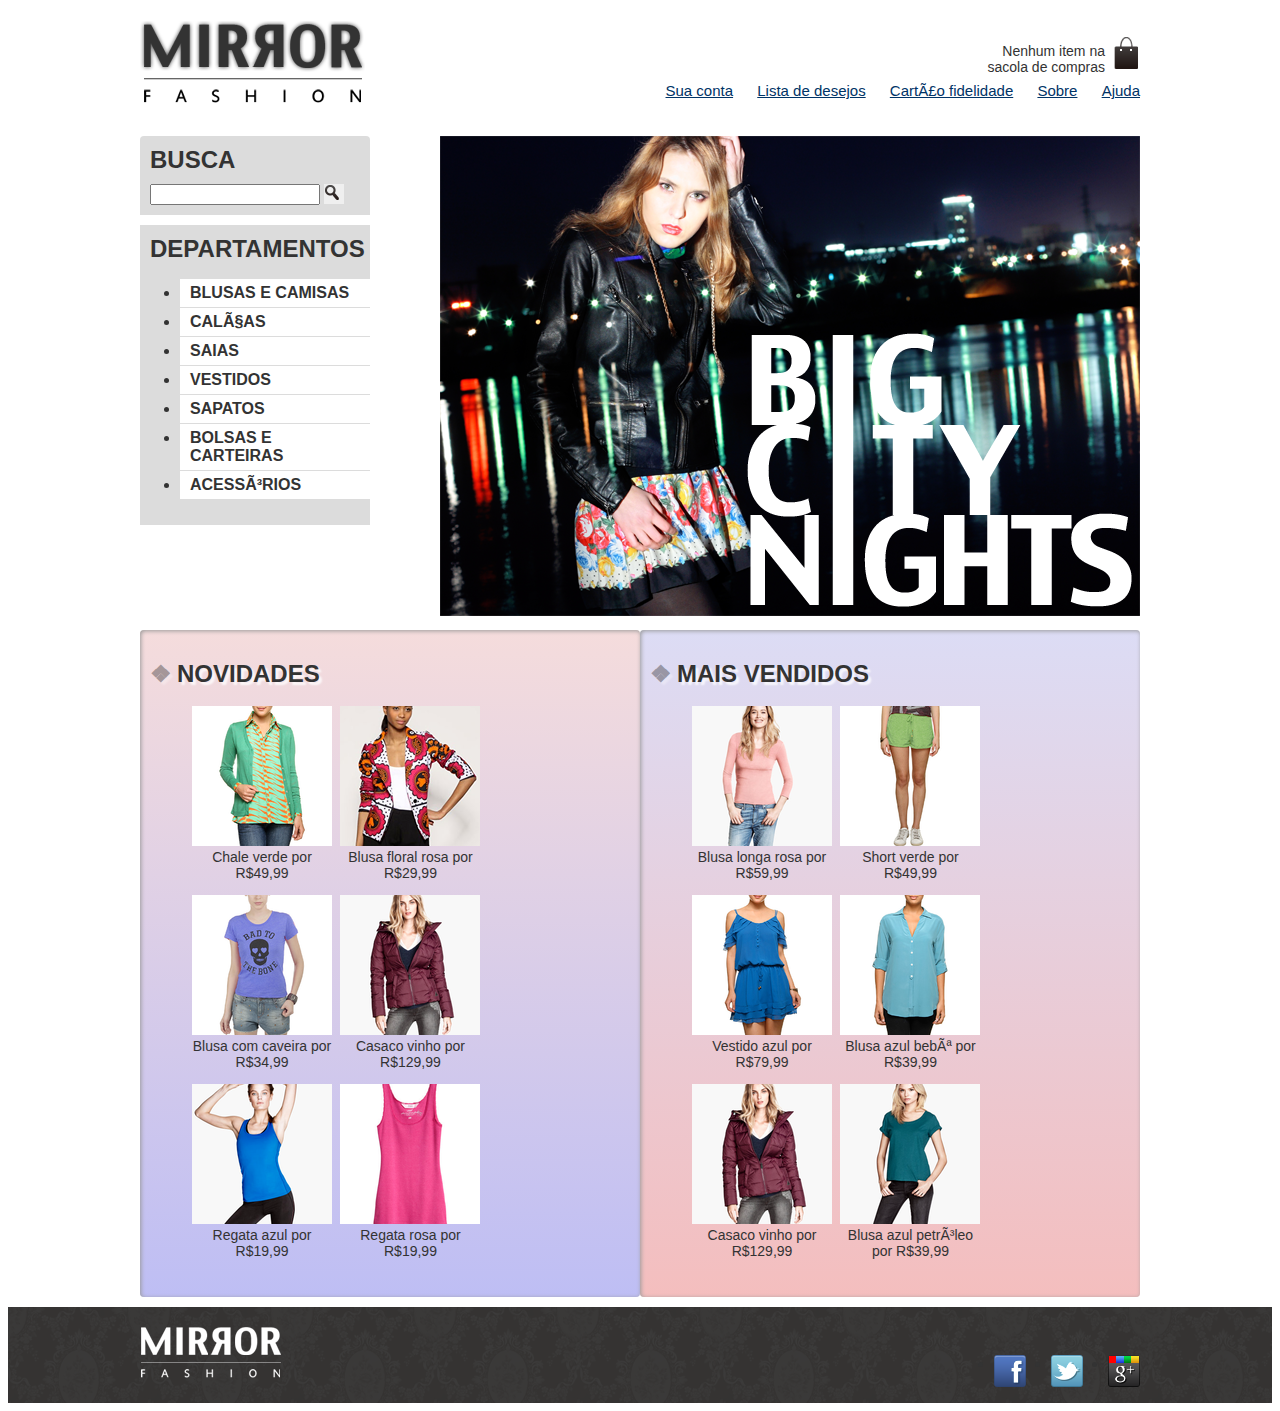
<file: index.html>
<!DOCTYPE html>
<html>

<head>
    <meta charset="uft-8">
    <title>Mirror Fashion</title>
    <!-- <link rel="stylesheet" href="css/reset.css"> -->
    <link rel="stylesheet" href="css/estilos.css">
    <meta name="viewport" content="width=device-width">
</head>

<body>
    <header class="container">
        <h1><img src="img/logo.png" alt="Logo da Mirror Fashion"> </h1>
        <p class="sacola">
            Nenhum item na sacola de compras
        </p>

        <nav class="menu-opcoes">
            <ul>
                <li><a href="#">Sua conta</a></li>
                <li><a href="#">Lista de desejos</a></li>
                <li><a href="#">Cartão fidelidade</a></li>
                <li><a href="sobre.html">Sobre</a></li>
                <li><a href="#">Ajuda</a></li>
            </ul>
        </nav>
    </header>

    <div class="container destaque">
        <section class="busca">
            <h2>Busca</h2>

            <form>
                <input type="search">
                <button>Buscar</button>
            </form>
        </section>
        <!--fim .busca-->

        <section class="menu-departamentos">
            <h2>Departamentos</h2>
            <nav>
                <ul>
                    <li><a href="#">Blusas e camisas</a>
                    <ul>
                        <li><a href="#">Manga curta</a></li>
                        <li><a href="#">Manga comprida</a></li>
                        <li><a href="#">Camisa social</a></li>
                        <li><a href="#">Camisa casual</a></li>
                    </ul>
                    </li>
                    <li><a href="#">Calças</a></li>
                    <li><a href="#">Saias</a></li>
                    <li><a href="#">Vestidos</a></li>
                    <li><a href="#">Sapatos</a></li>
                    <li><a href="#">Bolsas e Carteiras</a></li>
                    <li><a href="#">Acessórios</a></li>
                </ul>
            </nav>
        </section>
        <!--fim .menu-departamentos-->

        <section class="banner-destaque">
            <figure>
                <img src="img/destaque-home.png" alt="Promoção Big City Night">
            </figure>
        </section>
        <!--fim .banner-destaque-->
    </div>
    <!--fim .container-destaque-->

    <div class="container paineis">
        <!--paineis de destaques e mais vendidos estarão aqui-->
        <section class="painel novidades">
            <h2>Novidades</h2>
            <ol>
                <!--primeiro produto-->
                <li>
                    <a href="chaleverde.html">
                        <figure>
                            <img src="img/produtos/miniatura3.png" alt="Chale verde">
                            <figcaption>Chale verde por R$49,99</figcaption>
                        </figure>
                    </a> </li>
                <!--segundo produto-->
                <li>
                    <a href="blusafloralrosa.html">
                        <figure>
                            <img src="img/produtos/miniatura1.png" alt="Blusa floral rosa">
                            <figcaption>Blusa floral rosa por R$29,99</figcaption>
                        </figure>
                    </a>
                </li>
                <!--terceiro produto-->
                <li>
                    <a href="blusacaveiraazul.html">
                        <figure>
                            <img src="img/produtos/miniatura2.png" alt="Blusa caveira azul">
                            <figcaption>Blusa com caveira por R$34,99</figcaption>
                        </figure>
                    </a>
                </li>
                <!--quarto produto-->
                <li>
                    <a href="casacovinho.html">
                        <figure>
                            <img src="img/produtos/miniatura4.png" alt="Casaco vinho">
                            <figcaption>Casaco vinho por R$129,99</figcaption>
                        </figure>
                    </a>
                </li>
                <!--quinto produto-->
                <li>
                    <a href="regataazul.html">
                        <figure>
                            <img src="img/produtos/miniatura5.png" alt="Regata azul">
                            <figcaption>Regata azul por R$19,99</figcaption>
                        </figure>
                    </a>
                </li>
                <!--sexto produto-->
                <li>
                    <a href="regatarosa.html">
                        <figure>
                            <img src="img/produtos/miniatura6.png" alt="Regata rosa">
                            <figcaption>Regata rosa por R$19,99</figcaption>
                        </figure>
                    </a>
                </li>
            </ol>
        </section>
        <section class="painel mais-vendidos">
            <h2>Mais vendidos</h2>
            <ol>
                <!--primeiro produto-->
                <li>
                    <a href="blusalongarosa.html">
                        <figure>
                            <img src="img/produtos/miniatura10.png" alt="Blusa longa rosa">
                            <figcaption>Blusa longa rosa por R$59,99</figcaption>
                        </figure>
                    </a>
                </li>
                <!--segundo produto-->
                <li>
                    <a href="shortverde.html">
                        <figure>
                            <img src="img/produtos/miniatura11.png" alt="Short verde">
                            <figcaption>Short verde por R$49,99</figcaption>
                        </figure>
                    </a>
                </li>
                <!--terceiro produto-->
                <li>
                    <a href="vestidoazul.html">
                        <figure>
                            <img src="img/produtos/miniatura15.png" alt="Vestido azul">
                            <figcaption>Vestido azul por R$79,99</figcaption>
                        </figure>
                    </a>
                </li>
                <!--quarto produto-->
                <li>
                    <a href="blusaazulbebe.html">
                        <figure>
                            <img src="img/produtos/miniatura12.png" alt="Blusa azul bebê">
                            <figcaption>Blusa azul bebê por R$39,99</figcaption>
                        </figure>
                    </a>
                </li>
                <!--quinto produto-->
                <li>
                    <a href="casacovinho.html">
                        <figure>
                            <img src="img/produtos/miniatura4.png" alt="Casaco vinho">
                            <figcaption>Casaco vinho por R$129,99</figcaption>
                        </figure>
                    </a>
                </li>
                <!--sexto produto-->
                <li>
                    <a href="blusaazulpetroleo.html">
                        <figure>
                            <img src="img/produtos/miniatura8.png" alt="Blusa azul petróleo">
                            <figcaption>Blusa azul petróleo por R$39,99</figcaption>
                        </figure>
                    </a>
                </li>
            </ol>
        </section>
    </div>
    <!--fim do container paineis-->
    <footer>
        <div class="container">
            <img src="img/logo-rodape.png" alt="Logo da Mirror Fashion">
            <ul class="social">
                <li><a href="http://facebook.com/mirrorfashion">Facebook</a></li>
                <li><a href="http://twitter.com/mirrorfashion">Twitter</a></li>
                <li><a href="http://plus.google.com/mirrorfashion">Google+</a></li>
            </ul>
        </div>
    </footer>

    <script type="text/javascript" src="js/banner.js"></script>

</body>

</html>
</file>
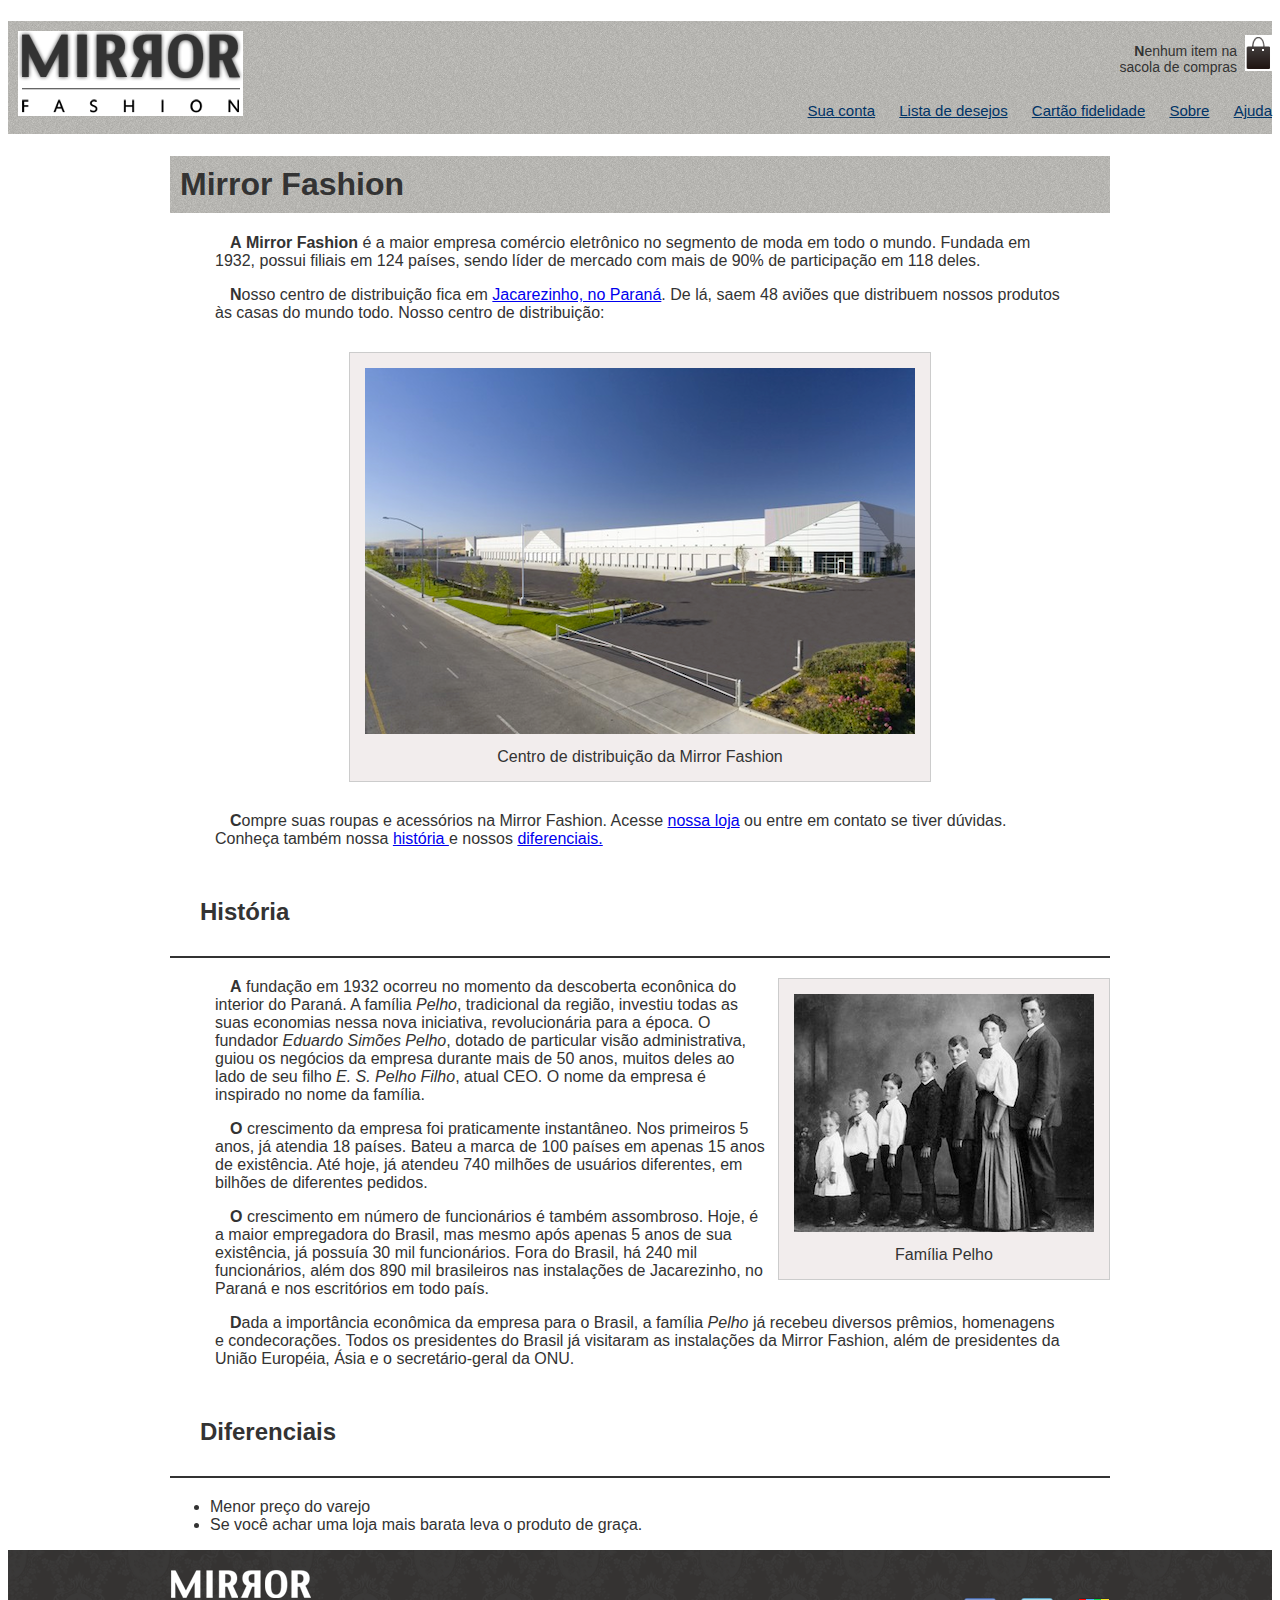
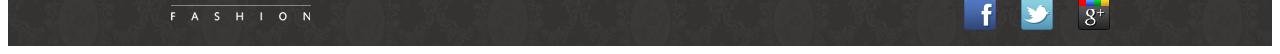
<file: sobre.html>
<!DOCTYPE html>
<html>

<head>
    <meta charset="utf-8">
    <title>Sobre a Mirror Fashion</title>
    <link rel="stylesheet" href="css/sobre.css">
</head>

<body>
    <header class="container">
        <h1><img src="img/logo.png" alt="Logo da Mirror Fashion"> </h1>
        <p class="sacola">
            Nenhum item na sacola de compras
        </p>

        <nav class="menu-opcoes">
            <ul>
                <li><a href="#">Sua conta</a></li>
                <li><a href="#">Lista de desejos</a></li>
                <li><a href="#">Cartão fidelidade</a></li>
                <li><a href="sobre.html">Sobre</a></li>
                <li><a href="#">Ajuda</a></li>
            </ul>
        </nav>
    </header>
    
    <article>
        <section>
            <h1> Mirror Fashion </h1>
            <p>A <strong>Mirror Fashion</strong> é a maior empresa comércio eletrônico no segmento de moda em todo o
                mundo.
                Fundada em 1932, possui filiais em 124 países, sendo líder de mercado com mais de 90% de
                participação em 118 deles.</p>
            <p>Nosso centro de distribuição fica em <a href="https://maps.google.com.br/?q=Jacarezinho">Jacarezinho, no
                    Paraná</a>. De lá, saem 48 aviões que
                distribuem nossos produtos às casas do mundo todo. Nosso centro de distribuição:</p>
            <figure id="centro-distribuicao">
                <img src="img/centro-distribuicao.png" alt="Foto	do centro de distribuição da Mirror Fashion">
                <figcaption>Centro de distribuição da Mirror Fashion</figcaption>
            </figure>
            <p>Compre suas roupas e acessórios na Mirror Fashion. Acesse <a href="index.html"> nossa loja</a> ou entre
                em
                contato
                se tiver dúvidas. Conheça também nossa <a href="#historia"> história </a> e nossos <a
                    href="#diferencias">
                    diferenciais.</a> </a></p>
        </section>

        <section>
            <h2 id="historia">História</h2>
            <figure id="familia-pelho">
                <img src="img/familia-pelho.jpg" alt="Foto da família Pelho">
                <figcaption>Família Pelho</figcaption>
            </figure>
            <p>A fundação em 1932 ocorreu no momento da descoberta econônica do interior do Paraná. A
                família <em> Pelho</em>, tradicional da região, investiu todas as suas economias nessa nova iniciativa,
                revolucionária para a época. O fundador <em> Eduardo Simões Pelho</em>, dotado de particular visão
                administrativa, guiou os negócios da empresa durante mais de 50 anos, muitos deles ao lado
                de seu filho <em> E. S. Pelho Filho</em>, atual CEO. O nome da empresa é inspirado no nome da família.
            </p>
            <p>O crescimento da empresa foi praticamente instantâneo. Nos primeiros 5 anos, já atendia 18 países.
                Bateu a marca de 100 países em apenas 15 anos de existência. Até hoje, já atendeu 740 milhões
                de usuários diferentes, em bilhões de diferentes pedidos.</p>
            <p>O crescimento em número de funcionários é também assombroso. Hoje, é a maior empregadora do
                Brasil, mas mesmo após apenas 5 anos de sua existência, já possuía 30 mil funcionários. Fora do
                Brasil, há 240 mil funcionários, além dos 890 mil brasileiros nas instalações de
                Jacarezinho, no Paraná e nos escritórios em todo país.</p>
            <p>Dada a importância econômica da empresa para o Brasil, a família <em> Pelho</em> já recebeu diversos
                prêmios,
                homenagens e condecorações. Todos os presidentes do Brasil já visitaram as instalações da Mirror
                Fashion, além de presidentes da União Européia, Ásia e o secretário-geral da ONU.</p>
        </section>

        <section>
            <h2 id="diferenciais"> Diferenciais </h2>
            <ul>
                <li>Menor preço do varejo</li>
                <li>Se você achar uma loja mais barata leva o produto de graça.</li>
            </ul>
        </section>
    </article>
    <footer>
    <div class="rodape">
            <img src="img/logo-rodape.png" alt="Logo da Mirror Fashion">
        <ul class="social">
                <li><a href="http://facebook.com/mirrorfashion">Facebook</a></li>
                <li><a href="http://twitter.com/mirrorfashion">Twitter</a></li>
                <li><a href="http://plus.google.com/mirrorfashion">Google+</a></li>
            </ul>
    </div>
</footer>
</body>

</html>
</file>
<file: css/estilos.css>
.sacola {
    background-image: url(../img/sacola.png);
    background-repeat: no-repeat;
    background-position: top right;
    position: absolute;
    top: 0;
    right: 0; 

        font-size: 14px;
        padding-right: 35px;
        text-align: right;
        width: 140px;    
        padding-top: 8px;
}

.menu-opcoes ul {
    font-size: 15px;
}

.menu-opcoes a {
    color: #003366;
}

body {
    color: #333333;
    font-family: "Lucida Sans Unicode", "Lucida Grande", sans-serif;
}

.menu-opcoes ul li {
    display: inline;
    margin-left: 20px;
}

.container {
    margin: 0 auto;
    width: 1000px;
}

header {
    position: relative;
}

.menu-opcoes {
    position: absolute;
    bottom: 0;
    right: 0;
}

.busca,
.menu-departamentos {
    background-color: #DCDCDC;
    font-weight: bold;
    text-transform: uppercase;

    margin-right: 70px;
    width: 230px;
}

.busca h2,
.busca form,
.menu-departamentos h2 {
    margin: 10px;
}

.menu-departamentos li {
    background-color: white;
    margin-bottom: 1px;
    padding: 5px 10px;
}

.menu-departamentos a {
    color: #333333;
    text-decoration: none;
}

.busca input[type=search]{
    width: 170px;
}

.busca,
.menu-departamentos{
    float: left;
}

.menu-departamentos{
    clear: left;
}

.destaque{
    margin-top: 10px;
}

.menu-departamentos{
    margin-top: 10px;
    padding-bottom: 10px;
}

.painel {
    margin: 10px 0;
    padding: 10px;
    width: 480px;
    border-radius: 4px;
    box-shadow: inset 1px 1px 4px #999;
}

.novidades{
    float: left;
    background-color: #F5DCDC;
    background: linear-gradient(#F5DCDC,#BEBEF4);
}

.mais-vendidos{
    float: right;
    background-color: #DCDCF5;
    background: linear-gradient(#DCDCF5,#F4BEBE);
}

.painel li {
    display: inline-block;
    vertical-align: top;
    width: 140px;

    margin: 2px;
    padding-bottom: 10px;
    transition: 0.7s;
}

.painel h2{
    font-size: 24px;
    font-weight: bold;
    text-transform: uppercase;
    margin-bottom: 10px;
    text-shadow: 3px 3px 2px rgba(255, 255, 255, 0.8);
}

.painel a{
    color: #333;
    font-size: 14px;
    text-align: center;
    text-decoration: none;
}

footer {
    background-image: url(../img/fundo-rodape.png);
    clear: both;
    padding: 20px 0;
}

.social a {
    height: 32px;
    width: 32px;
    display: block;
    text-indent: -9999px;
}

.social a[href*="facebook.com"] {
    background-image: url(../img/facebook.png);
}

.social a[href*="twitter.com"] {
    background-image: url(../img/twitter.png);
}

.social a[href*="plus.google.com"]{
    background-image: url(../img/googleplus.png);
}

footer .container{
    position: relative;
}

.social{
    position: absolute;
    top: 12px;
    right: 0;
}

.social li{
    float: left;
    margin-left: 25px;
}

.busca button{
    background-image: url(../img/busca.png);
    background-repeat: no-repeat;
    border: none;
    width: 20px;
    height: 20px;
    text-indent: -9999px;
}

.menu-opcoes a:hover{
    color: #007D6C;
}

.menu-opcoes a:active{
    color: #867D6C;
}

.menu-departamentos li ul{
    display: none;
    list-style-type: none;
}

.menu-departamentos li:hover ul{
    display: block;
}

.menu-departamentos ul ul li{
    background-color: #DCDCDC;
}

.menu-departamentos li li a::before{
    content: '\272A';
    padding-right: 3px;
}

.painel h2::before{
    content: '\2756';
    padding-right: 5px;
    opacity: 0.4;
}

.busca {
    border-top-left-radius: 4px;
    border-top-right-radius: 4px;
}

.painel li:hover{
    background-color: rgba(255, 255, 255, 0.8);
    box-shadow: 0 0 5px #333;
    transition: 0.7s;
    transform: scale(1.2) rotate(-5deg);
}

.painel li:nth-child(2n):hover{
    transform: scale(1.2) rotate(5deg);
}

@media (max-width: 939px){
    .container{
        width: 96px;
    }

    header h1{
        text-align: center;
    }

    header h1 img{
        max-width: 50px;
    }

    .sacola{
        display: none;
    }

    .menu-opcoes{
        position: static;
        text-align: center;
    }

    .menu-opcoes ul li{
        display: inline-block;
        margin: 5px;
    }

    .busca,
    .menu-departamentos,
    .banner-destaque img{
        margin-right: 0;
        width: 100%;
    }

    .painel{
        width: auto;
    }

    .painel li{
        width: 30%;
    }

    .painel img{
        width: 100%;
    }
}

figure {
    margin: 0;
}
</file>
<file: css/sobre.css>
.sacola {
    background-image: url(../img/sacola.png);
    background-repeat: no-repeat;
    background-position: top right;
    position: absolute;
    top: 0;
    right: 0; 

        font-size: 14px;
        padding-right: 35px;
        text-align: right;
        width: 140px;    
        padding-top: 8px;
}

.menu-opcoes ul {
    font-size: 15px;
}

.menu-opcoes a {
    color: #003366;
}
.menu-opcoes ul li {
    display: inline;
    margin-left: 20px;
}

header {
    position: relative;
}

.menu-opcoes {
    position: absolute;
    bottom: 0;
    right: 0;
}

body{
    color: #333333;
    font-family: "Lucida Sans Unicode", "Lucida Grande", sans-serif; 
}

article{
    width: 940px;
    margin: 0 auto;
}
h1	{
    background-image:	url(../img/sobre-background.jpg);
    padding: 10px;
}
h2 {
    border-bottom: 2px solid #333333;
    padding: 30px;
}
figure {
    background-color: #F2EDED;
    border: 1px solid #ccc;
    text-align: center;
    padding: 15px;
    margin: 30px;
}
figcaption{
    font-style: italics;
    margin-top: 10px;
}
p{
    padding: 0 45px;
    text-indent: 15px;
}
#centro-distribuicao {
    margin-left: auto;
    margin-right: auto;
    width: 550px;
}
footer {
    background-image: url(../img/fundo-rodape.png);
    clear: both;
    padding: 20px 0;
}

.rodape{
    position: relative;
    margin: 0 auto;
    width: 940px;
}

.social a {
    height: 32px;
    width: 32px;
    display: block;
    text-indent: -9999px;
}

.social a[href*="facebook.com"] {
    background-image: url(../img/facebook.png);
}

.social a[href*="twitter.com"] {
    background-image: url(../img/twitter.png);
}

.social a[href*="plus.google.com"]{
    background-image: url(../img/googleplus.png);
}

footer .container{
    position: relative;
}

.social{
    position: absolute;
    top: 12px;
    right: 0;
}

.social li{
    float: left;
    margin-left: 25px;
}
#familia-pelho {
    float: right;
    margin:  0 0 10px 10px;
}

p::first-letter{
    font-weight: bold;
}
</file>
